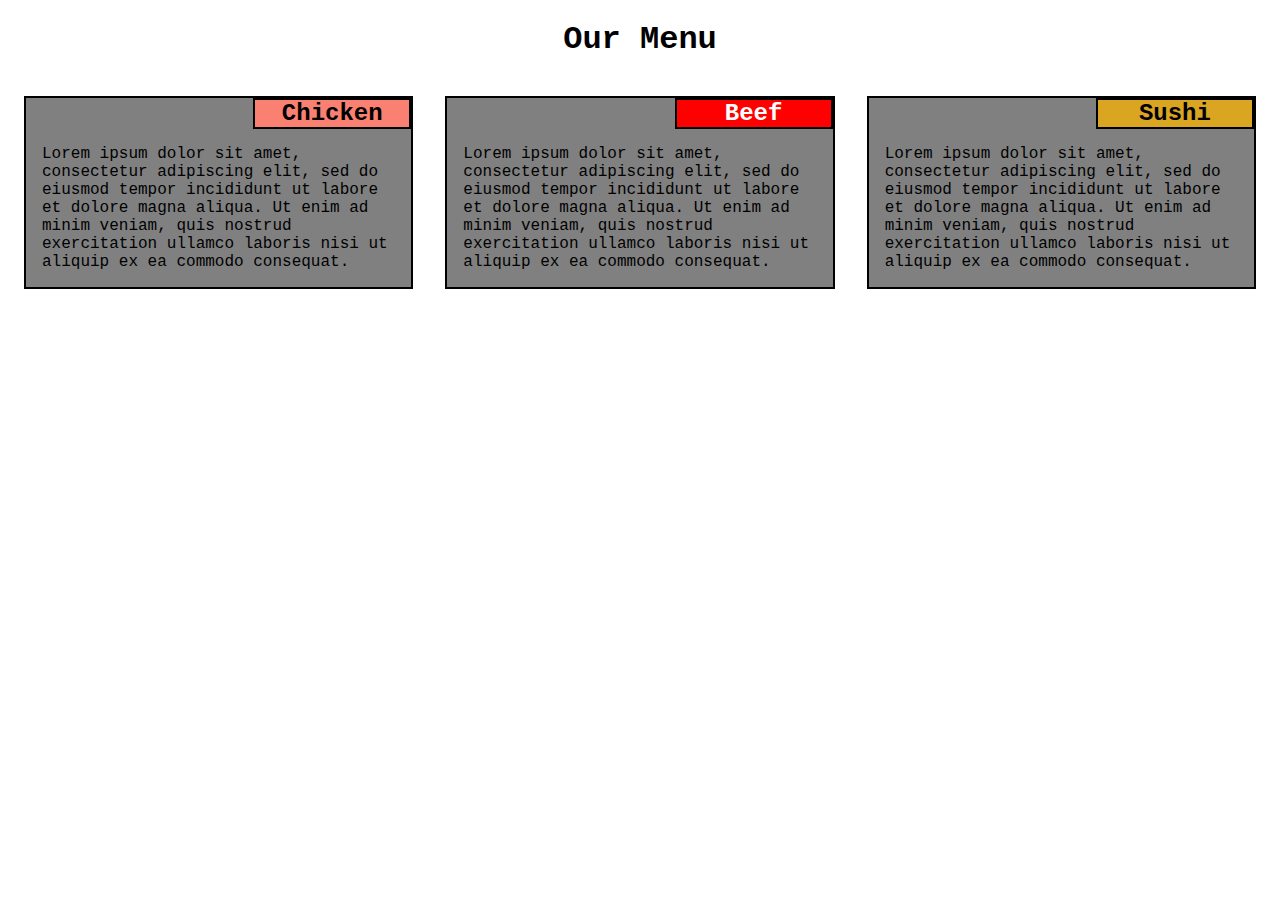
<file: mod2_solution/index.html>
<!DOCTYPE html>
<html>
    <head>
        <meta charset="UTF-8">
        <meta name="description" content="Project 1 for coursera WebDev course">
        <meta name="keywords" content="HTML, CSS">
        <meta name="author" content="Tim McMacken">
        <meta name="viewport" content="width=device-width, initial-scale=1.0">
        <link rel="stylesheet" href="./css/style.css">
        <title>Module 2 Solution</title>
    </head>
    <body>
        <h1>Our Menu</h1>
        <div class="flex_box">
            <div class="menu_item" id="one">
                <h2 class="item_title" id="menu1">Chicken</h2>
                <p>Lorem ipsum dolor sit amet, consectetur adipiscing elit, 
                    sed do eiusmod tempor incididunt ut labore et dolore magna aliqua. 
                    Ut enim ad minim veniam, quis nostrud exercitation ullamco laboris 
                    nisi ut aliquip ex ea commodo consequat.</p>
            </div>
            <div class="menu_item" id="two">
                <h2 class="item_title" id="menu2">Beef</h2>
                <p>Lorem ipsum dolor sit amet, consectetur adipiscing elit, 
                    sed do eiusmod tempor incididunt ut labore et dolore magna aliqua. 
                    Ut enim ad minim veniam, quis nostrud exercitation ullamco laboris 
                    nisi ut aliquip ex ea commodo consequat.</p>
            </div>
            <div class="menu_item" id="three">
                <h2 class="item_title" id="menu3">Sushi</h2>
                <p>Lorem ipsum dolor sit amet, consectetur adipiscing elit, 
                    sed do eiusmod tempor incididunt ut labore et dolore magna aliqua. 
                    Ut enim ad minim veniam, quis nostrud exercitation ullamco laboris 
                    nisi ut aliquip ex ea commodo consequat.</p>
            </div>
        </div>   
    </body>
</html>
</file>
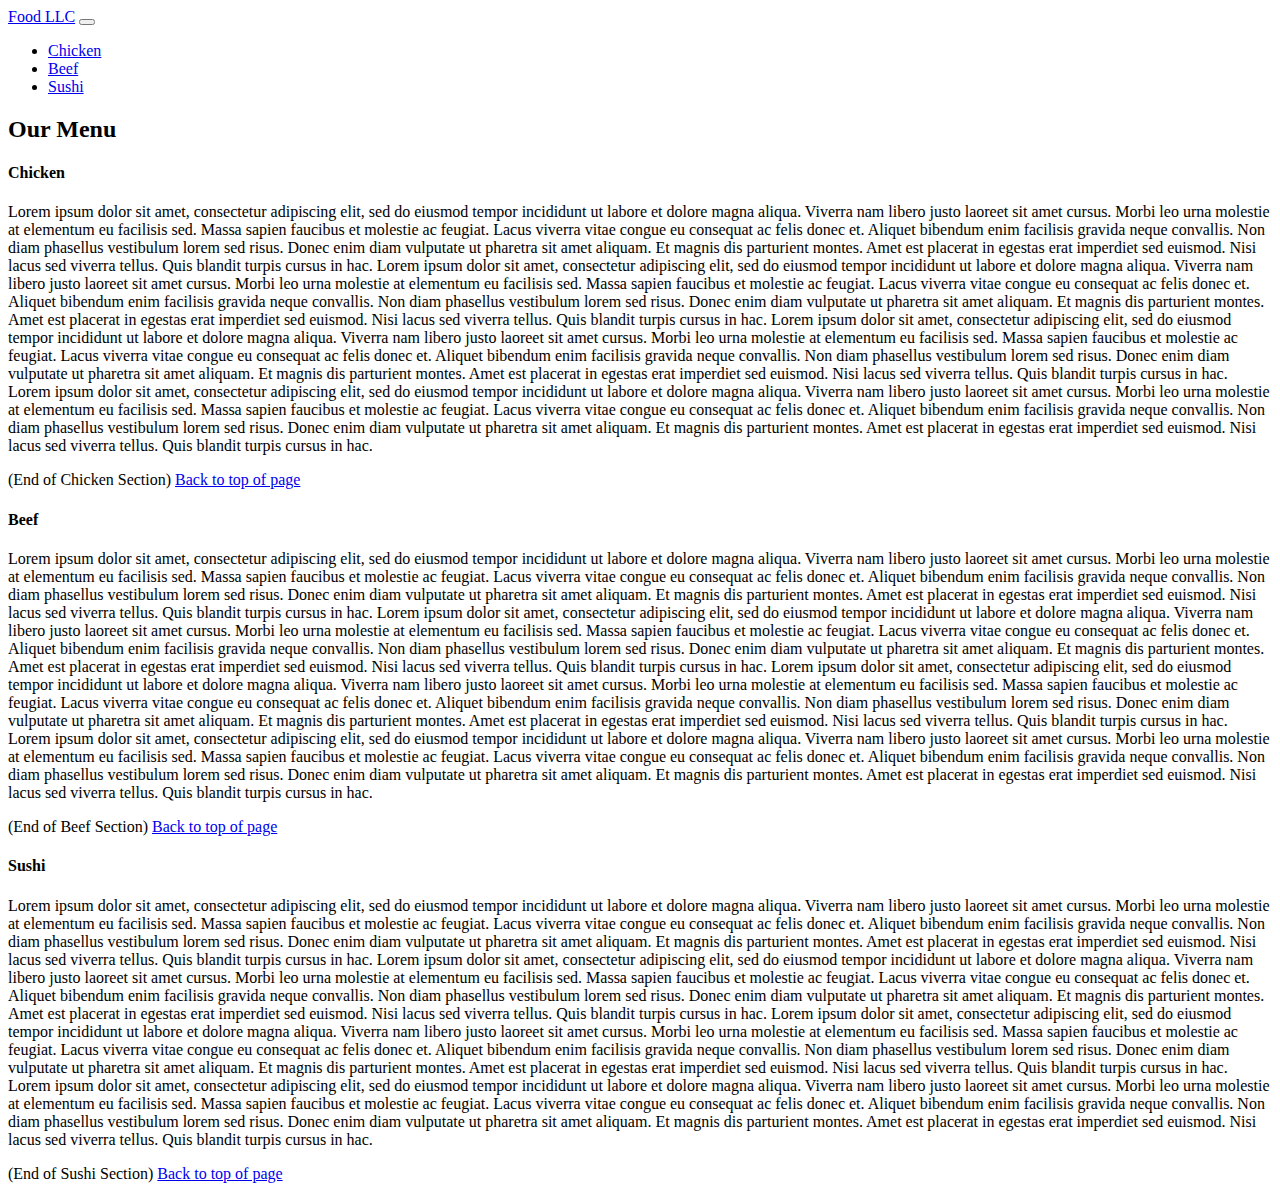
<file: mod3_solution/index.html>
<!doctype html>
<html lang="en">
  <head>
    <!-- Required meta tags -->
    <meta charset="utf-8">
    <meta name="viewport" content="width=device-width, initial-scale=1, shrink-to-fit=no">

    <!-- Bootstrap CSS -->
    <link href="https://cdn.jsdelivr.net/npm/bootstrap@5.1.3/dist/css/bootstrap.min.css" rel="stylesheet" integrity="sha384-1BmE4kWBq78iYhFldvKuhfTAU6auU8tT94WrHftjDbrCEXSU1oBoqyl2QvZ6jIW3" crossorigin="anonymous">
    <title>JH Restaurant</title>
  </head>
  <body>

    <!-- Navbar -->
    <nav class="navbar navbar-expand-xxl bg-secondary navbar-dark py-3 mb-3">
      <div class="container">
        <a href="#top" class="navbar-brand">Food LLC</a>

        <button class="navbar-toggler" type="button" data-bs-toggle="collapse" data-bs-target="#navmenu">
          <span class="navbar-toggler-icon d-sm-none"></span>
        </button>

        <div class="collapse navbar-collapse d-sm-none" id="navmenu">
          <ul class="navbar-nav ms-auto">
            <li class="nav-item">
              <a href="#chicken" class="nav-link">Chicken</a>
            </li>
            <li class="nav-item">
              <a href="#beef" class="nav-link">Beef</a>
            </li>
            <li class="nav-item">
              <a href="#sushi" class="nav-link">Sushi</a>
            </li>
          </ul>
        </div>
      </div>
    </nav>

    <div class="container">
      <h2 class="text-center">Our Menu</h2>
      <div class="row justify-content-evenly">
        <div class="col-md-4 col-sm-6 col-xs-12 bg-warning">
          <h4 class="text-center"><a href="#chicken"></a>Chicken</h4>
          <p>Lorem ipsum dolor sit amet, consectetur adipiscing elit, sed do eiusmod tempor incididunt ut labore et dolore magna aliqua. Viverra nam libero justo laoreet sit amet cursus. Morbi leo urna molestie at elementum eu facilisis sed. Massa sapien faucibus et molestie ac feugiat. Lacus viverra vitae congue eu consequat ac felis donec et. Aliquet bibendum enim facilisis gravida neque convallis. Non diam phasellus vestibulum lorem sed risus. Donec enim diam vulputate ut pharetra sit amet aliquam. Et magnis dis parturient montes. Amet est placerat in egestas erat imperdiet sed euismod. Nisi lacus sed viverra tellus. Quis blandit turpis cursus in hac. Lorem ipsum dolor sit amet, consectetur adipiscing elit, sed do eiusmod tempor incididunt ut labore et dolore magna aliqua. Viverra nam libero justo laoreet sit amet cursus. Morbi leo urna molestie at elementum eu facilisis sed. Massa sapien faucibus et molestie ac feugiat. Lacus viverra vitae congue eu consequat ac felis donec et. Aliquet bibendum enim facilisis gravida neque convallis. Non diam phasellus vestibulum lorem sed risus. Donec enim diam vulputate ut pharetra sit amet aliquam. Et magnis dis parturient montes. Amet est placerat in egestas erat imperdiet sed euismod. Nisi lacus sed viverra tellus. Quis blandit turpis cursus in hac. Lorem ipsum dolor sit amet, consectetur adipiscing elit, sed do eiusmod tempor incididunt ut labore et dolore magna aliqua. Viverra nam libero justo laoreet sit amet cursus. Morbi leo urna molestie at elementum eu facilisis sed. Massa sapien faucibus et molestie ac feugiat. Lacus viverra vitae congue eu consequat ac felis donec et. Aliquet bibendum enim facilisis gravida neque convallis. Non diam phasellus vestibulum lorem sed risus. Donec enim diam vulputate ut pharetra sit amet aliquam. Et magnis dis parturient montes. Amet est placerat in egestas erat imperdiet sed euismod. Nisi lacus sed viverra tellus. Quis blandit turpis cursus in hac. Lorem ipsum dolor sit amet, consectetur adipiscing elit, sed do eiusmod tempor incididunt ut labore et dolore magna aliqua. Viverra nam libero justo laoreet sit amet cursus. Morbi leo urna molestie at elementum eu facilisis sed. Massa sapien faucibus et molestie ac feugiat. Lacus viverra vitae congue eu consequat ac felis donec et. Aliquet bibendum enim facilisis gravida neque convallis. Non diam phasellus vestibulum lorem sed risus. Donec enim diam vulputate ut pharetra sit amet aliquam. Et magnis dis parturient montes. Amet est placerat in egestas erat imperdiet sed euismod. Nisi lacus sed viverra tellus. Quis blandit turpis cursus in hac.</p>
          <p>(End of Chicken Section) <a href="#">Back to top of page</a></p>
        </div>
        <div class="col-md-4 col-sm-6 bg-danger text-light" id="beef">
          <h4 class="text-center"><a href="#beef"></a>Beef</h4>
          <p>Lorem ipsum dolor sit amet, consectetur adipiscing elit, sed do eiusmod tempor incididunt ut labore et dolore magna aliqua. Viverra nam libero justo laoreet sit amet cursus. Morbi leo urna molestie at elementum eu facilisis sed. Massa sapien faucibus et molestie ac feugiat. Lacus viverra vitae congue eu consequat ac felis donec et. Aliquet bibendum enim facilisis gravida neque convallis. Non diam phasellus vestibulum lorem sed risus. Donec enim diam vulputate ut pharetra sit amet aliquam. Et magnis dis parturient montes. Amet est placerat in egestas erat imperdiet sed euismod. Nisi lacus sed viverra tellus. Quis blandit turpis cursus in hac. Lorem ipsum dolor sit amet, consectetur adipiscing elit, sed do eiusmod tempor incididunt ut labore et dolore magna aliqua. Viverra nam libero justo laoreet sit amet cursus. Morbi leo urna molestie at elementum eu facilisis sed. Massa sapien faucibus et molestie ac feugiat. Lacus viverra vitae congue eu consequat ac felis donec et. Aliquet bibendum enim facilisis gravida neque convallis. Non diam phasellus vestibulum lorem sed risus. Donec enim diam vulputate ut pharetra sit amet aliquam. Et magnis dis parturient montes. Amet est placerat in egestas erat imperdiet sed euismod. Nisi lacus sed viverra tellus. Quis blandit turpis cursus in hac. Lorem ipsum dolor sit amet, consectetur adipiscing elit, sed do eiusmod tempor incididunt ut labore et dolore magna aliqua. Viverra nam libero justo laoreet sit amet cursus. Morbi leo urna molestie at elementum eu facilisis sed. Massa sapien faucibus et molestie ac feugiat. Lacus viverra vitae congue eu consequat ac felis donec et. Aliquet bibendum enim facilisis gravida neque convallis. Non diam phasellus vestibulum lorem sed risus. Donec enim diam vulputate ut pharetra sit amet aliquam. Et magnis dis parturient montes. Amet est placerat in egestas erat imperdiet sed euismod. Nisi lacus sed viverra tellus. Quis blandit turpis cursus in hac. Lorem ipsum dolor sit amet, consectetur adipiscing elit, sed do eiusmod tempor incididunt ut labore et dolore magna aliqua. Viverra nam libero justo laoreet sit amet cursus. Morbi leo urna molestie at elementum eu facilisis sed. Massa sapien faucibus et molestie ac feugiat. Lacus viverra vitae congue eu consequat ac felis donec et. Aliquet bibendum enim facilisis gravida neque convallis. Non diam phasellus vestibulum lorem sed risus. Donec enim diam vulputate ut pharetra sit amet aliquam. Et magnis dis parturient montes. Amet est placerat in egestas erat imperdiet sed euismod. Nisi lacus sed viverra tellus. Quis blandit turpis cursus in hac.</p>
          <p>(End of Beef Section) <a href="#" class="text-light">Back to top of page</a></p>
        </div>
        <div class="col-md-4 col-xs-12 bg-primary text-light" id="sushi">
          <h4 class="text-center"><a href="#sushi"></a>Sushi</h4>
          <p>Lorem ipsum dolor sit amet, consectetur adipiscing elit, sed do eiusmod tempor incididunt ut labore et dolore magna aliqua. Viverra nam libero justo laoreet sit amet cursus. Morbi leo urna molestie at elementum eu facilisis sed. Massa sapien faucibus et molestie ac feugiat. Lacus viverra vitae congue eu consequat ac felis donec et. Aliquet bibendum enim facilisis gravida neque convallis. Non diam phasellus vestibulum lorem sed risus. Donec enim diam vulputate ut pharetra sit amet aliquam. Et magnis dis parturient montes. Amet est placerat in egestas erat imperdiet sed euismod. Nisi lacus sed viverra tellus. Quis blandit turpis cursus in hac. Lorem ipsum dolor sit amet, consectetur adipiscing elit, sed do eiusmod tempor incididunt ut labore et dolore magna aliqua. Viverra nam libero justo laoreet sit amet cursus. Morbi leo urna molestie at elementum eu facilisis sed. Massa sapien faucibus et molestie ac feugiat. Lacus viverra vitae congue eu consequat ac felis donec et. Aliquet bibendum enim facilisis gravida neque convallis. Non diam phasellus vestibulum lorem sed risus. Donec enim diam vulputate ut pharetra sit amet aliquam. Et magnis dis parturient montes. Amet est placerat in egestas erat imperdiet sed euismod. Nisi lacus sed viverra tellus. Quis blandit turpis cursus in hac. Lorem ipsum dolor sit amet, consectetur adipiscing elit, sed do eiusmod tempor incididunt ut labore et dolore magna aliqua. Viverra nam libero justo laoreet sit amet cursus. Morbi leo urna molestie at elementum eu facilisis sed. Massa sapien faucibus et molestie ac feugiat. Lacus viverra vitae congue eu consequat ac felis donec et. Aliquet bibendum enim facilisis gravida neque convallis. Non diam phasellus vestibulum lorem sed risus. Donec enim diam vulputate ut pharetra sit amet aliquam. Et magnis dis parturient montes. Amet est placerat in egestas erat imperdiet sed euismod. Nisi lacus sed viverra tellus. Quis blandit turpis cursus in hac. Lorem ipsum dolor sit amet, consectetur adipiscing elit, sed do eiusmod tempor incididunt ut labore et dolore magna aliqua. Viverra nam libero justo laoreet sit amet cursus. Morbi leo urna molestie at elementum eu facilisis sed. Massa sapien faucibus et molestie ac feugiat. Lacus viverra vitae congue eu consequat ac felis donec et. Aliquet bibendum enim facilisis gravida neque convallis. Non diam phasellus vestibulum lorem sed risus. Donec enim diam vulputate ut pharetra sit amet aliquam. Et magnis dis parturient montes. Amet est placerat in egestas erat imperdiet sed euismod. Nisi lacus sed viverra tellus. Quis blandit turpis cursus in hac.</p>
          <p>(End of Sushi Section) <a href="#top" class="text-light">Back to top of page</a></p>
        </div>
      </div>
    </div>
    <!-- <footer></footer>  -->
    <script src="https://cdn.jsdelivr.net/npm/bootstrap@5.1.3/dist/js/bootstrap.bundle.min.js" integrity="sha384-ka7Sk0Gln4gmtz2MlQnikT1wXgYsOg+OMhuP+IlRH9sENBO0LRn5q+8nbTov4+1p" crossorigin="anonymous"></script>
  </body>
</html>
</file>
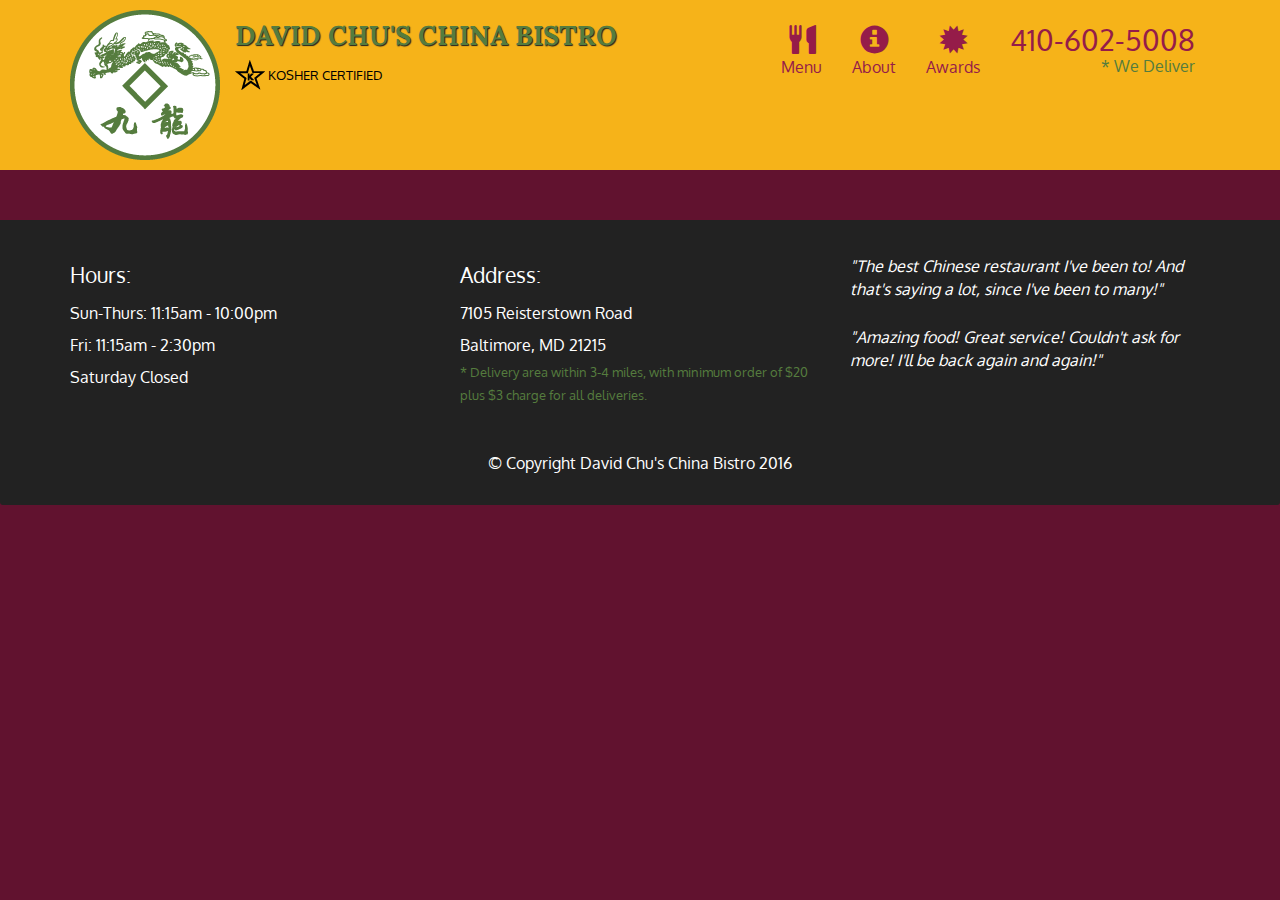
<file: mod5_solution/index.html>
<!doctype html>
<html lang="en">
  <head>
    <meta charset="utf-8">
    <meta http-equiv="X-UA-Compatible" content="IE=edge">
    <meta name="viewport" content="width=device-width, initial-scale=1">
    <title>David Chu's China Bistro</title>
    <link rel="stylesheet" href="css/bootstrap.min.css">
    <link rel="stylesheet" href="css/styles.css">
    <link href='https://fonts.googleapis.com/css?family=Oxygen:400,300,700' rel='stylesheet' type='text/css'>
    <link href='https://fonts.googleapis.com/css?family=Lora' rel='stylesheet' type='text/css'>
  </head>
<body>
  <header>
    <nav id="header-nav" class="navbar navbar-default">
      <div class="container">
        <div class="navbar-header">
          <a href="index.html" class="pull-left visible-md visible-lg">
            <div id="logo-img" alt="Logo image"></div>
          </a>

          <div class="navbar-brand">
            <a href="index.html"><h1>David Chu's China Bistro</h1></a>
            <p>
              <img src="images/star-k-logo.png" alt="Kosher certification">
              <span>Kosher Certified</span>
            </p>
          </div>

          <button id="navbarToggle" type="button" class="navbar-toggle collapsed" data-toggle="collapse" data-target="#collapsable-nav" aria-expanded="false">
            <span class="sr-only">Toggle navigation</span>
            <span class="icon-bar"></span>
            <span class="icon-bar"></span>
            <span class="icon-bar"></span>
          </button>
        </div>
        
        <div id="collapsable-nav" class="collapse navbar-collapse">
           <ul id="nav-list" class="nav navbar-nav navbar-right">
            <li id="navHomeButton" class="visible-xs active">
              <a href="index.html">
                <span class="glyphicon glyphicon-home"></span> Home</a>
            </li>
            <li id="navMenuButton">
              <a href="#" onclick="$dc.loadMenuCategories();">
                <span class="glyphicon glyphicon-cutlery"></span><br class="hidden-xs"> Menu</a>
            </li>
            <li>
              <a href="#">
                <span class="glyphicon glyphicon-info-sign"></span><br class="hidden-xs"> About</a>
            </li>
            <li>
              <a href="#">
                <span class="glyphicon glyphicon-certificate"></span><br class="hidden-xs"> Awards</a>
            </li>
            <li id="phone" class="hidden-xs">
              <a href="tel:410-602-5008">
                <span>410-602-5008</span></a><div>* We Deliver</div>
            </li>
          </ul><!-- #nav-list -->
        </div><!-- .collapse .navbar-collapse -->
      </div><!-- .container -->
    </nav><!-- #header-nav -->
  </header>

  <div id="call-btn" class="visible-xs">
    <a class="btn" href="tel:410-602-5008">
    <span class="glyphicon glyphicon-earphone"></span>
    410-602-5008
    </a>
  </div>
  <div id="xs-deliver" class="text-center visible-xs">* We Deliver</div>

  <div id="main-content" class="container"></div>

  <footer class="panel-footer">
    <div class="container">
      <div class="row">
        <section id="hours" class="col-sm-4">
          <span>Hours:</span><br>
          Sun-Thurs: 11:15am - 10:00pm<br>
          Fri: 11:15am - 2:30pm<br>
          Saturday Closed
          <hr class="visible-xs">
        </section>
        <section id="address" class="col-sm-4">
          <span>Address:</span><br>
          7105 Reisterstown Road<br>
          Baltimore, MD 21215
          <p>* Delivery area within 3-4 miles, with minimum order of $20 plus $3 charge for all deliveries.</p>
          <hr class="visible-xs">
        </section>
        <section id="testimonials" class="col-sm-4">
          <p>"The best Chinese restaurant I've been to! And that's saying a lot, since I've been to many!"</p>
          <p>"Amazing food! Great service! Couldn't ask for more! I'll be back again and again!"</p>
        </section>
      </div>
      <div class="text-center">&copy; Copyright David Chu's China Bistro 2016</div>
    </div>
  </footer>

  <!-- jQuery (Bootstrap JS plugins depend on it) -->
  <script src="js/jquery-2.1.4.min.js"></script>
  <script src="js/bootstrap.min.js"></script>
  <script src="js/ajax-utils.js"></script>
  <script src="js/script.js"></script>
</body>
</html>
</file>
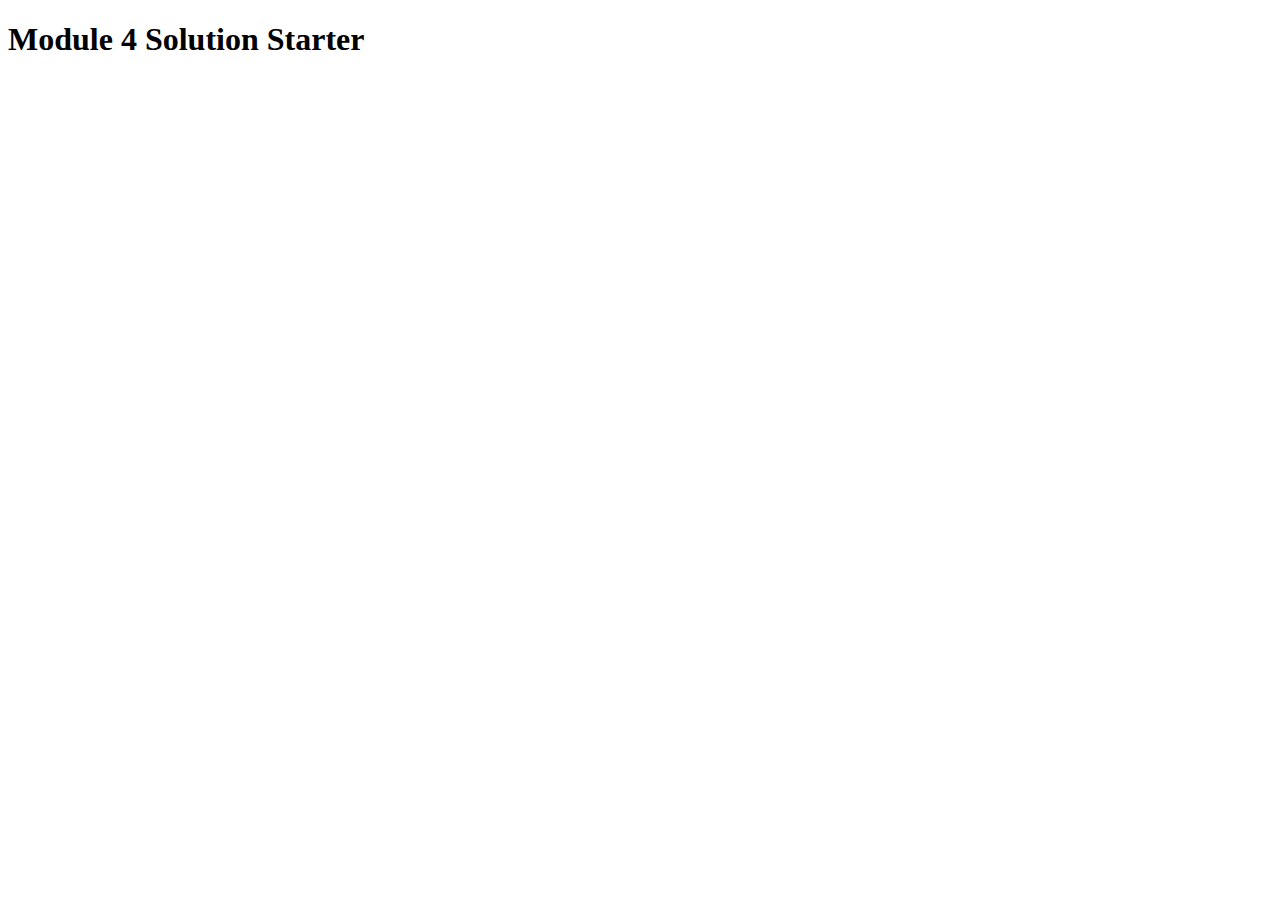
<file: mod4_solution/harder/index.html>
<!DOCTYPE html>
<html>
<head>
  <meta charset="utf-8">
  <title>Module 4 Solution Starter</title>
  <script>
    var names = []; // DO NOT REMOVE
  </script>
  <script src="SpeakHello.js"></script>
  <script src="SpeakGoodBye.js"></script>
  <script src="script.js"></script>
</head>
<body>
  <h1>Module 4 Solution Starter</h1>
</body>
</html>
</file>
<file: mod2_solution/css/style.css>
/* Main style by broad tag*/
body {
    font-family: 'Courier New', Courier, monospace;
}

h1 {
    text-align: center;
}

p {
    margin: 1em;
}

/* Styles by class */
.menu_item {
    border: 2px solid black;
    background-color: grey;
    margin: 1em 3em;
}

.item_title {
    width: 33%;
    border: 2px solid black;
    text-align: center;
    display: block;
    margin: 0 0 0 auto;
}

/* Styles by ID*/
#menu1 {
    background-color: salmon;
}

#menu2 {
    color: white;
    background-color: red;
}

#menu3 {
    background-color: goldenrod;
}


/* MEDIA Queries by Screen Width*/
/* Fullsized Screens */
@media (min-width: 992px) {
    .flex_box {
        display: flex;
    }

    .menu_item {
        flex: 1;
        margin: 1em;
    }

    .item_title {
        width: 40%;
    }
}

/* Tablet sized screen */
@media (max-width: 991px) {
    .flex_box {
        display: flex;
        flex-wrap: wrap;
    }

    .menu_item {
        margin: 1em;
    }

    #one {
        flex: 1;
    }

    #two {
        flex: 1;
    }
}
/* Mobile sized screens */
@media (max-width: 768px) {
    .flex_box {
        display: block;
    }
}
</file>
<file: mod5_solution/css/styles.css>
body {
  font-size: 16px;
  color: #fff;
  background-color: #61122f;
  font-family: 'Oxygen', sans-serif;
}

/** HEADER **/
#header-nav {
  background-color: #f6b319;
  border-radius: 0;
  border: 0;
}

#logo-img {
  background: url('../images/restaurant-logo_large.png') no-repeat;
  width: 150px;
  height: 150px;
  margin: 10px 15px 10px 0;
}

.navbar-brand {
  padding-top: 25px;
}
.navbar-brand h1 { /* Restaurant name */
  font-family: 'Lora', serif;
  color: #557c3e;
  font-size: 1.5em;
  text-transform: uppercase;
  font-weight: bold;
  text-shadow: 1px 1px 1px #222;
  margin-top: 0;
  margin-bottom: 0;
  line-height: .75;
}
.navbar-brand a:hover, .navbar-brand a:focus {
  text-decoration: none;
}
.navbar-brand p { /* Kosher cert */
  color: #000;
  text-transform: uppercase;
  font-size: .7em;
  margin-top: 15px;
}
.navbar-brand p span { /* Star-K */
  vertical-align: middle;
}

#nav-list {
  margin-top: 10px;
}
#nav-list a {
  color: #951C49;
  text-align: center;
}
#nav-list a:hover {
  background: #E7E7E7;
}
#nav-list a span {
  font-size: 1.8em;
}

#phone {
  margin-top: 5px;
}
#phone a { /* Phone number */
  text-align: right;
  padding-bottom: 0;
}
#phone div { /* We Deliver */
  color: #557c3e;
  text-align: right;
  padding-right: 15px;
}

.navbar-header button.navbar-toggle, .navbar-header .icon-bar {
  border: 1px solid #61122f;
}
.navbar-header button.navbar-toggle {
  clear: both;
  margin-top: -30px;
}
/* END HEADER */

/* FOOTER */
.panel-footer {
  margin-top: 30px;
  padding-top: 35px;
  padding-bottom: 30px;
  background-color: #222;
  border-top: 0;
}
.panel-footer div.row {
  margin-bottom: 35px;
}
#hours, #address {
  line-height: 2;
}
#hours > span, #address > span {
  font-size: 1.3em;
}
#address p {
  color: #557c3e;
  font-size: .8em;
  line-height: 1.8;
}
#testimonials {
  font-style: italic;
}
#testimonials p:nth-child(2) {
  margin-top: 25px;
}
/* END FOOTER */



/* HOME PAGE */
.container .jumbotron {
  box-shadow: 0 0 50px #3F0C1F;
  border: 2px solid #3F0C1F;
}

#menu-tile, #specials-tile, #map-tile {
  height: 250px;
  width: 100%;
  margin-bottom: 15px;
  position: relative;
  border: 2px solid #3F0C1F;
  overflow: hidden;
}
#menu-tile:hover, #specials-tile:hover, #map-tile:hover {
  box-shadow: 0 1px 5px 1px #cccccc;
}
#menu-tile {
  background: url('../images/menu-tile.jpg') no-repeat;
  background-position: center;
}
#specials-tile {
  background: url('../images/specials-tile.jpg') no-repeat;
  background-position: center;
}
#menu-tile span, #specials-tile span, #map-tile span {
  position: absolute;
  bottom: 0;
  right: 0;
  width: 100%;
  text-align: center;
  font-size: 1.6em;
  text-transform: uppercase;
  background-color: #000;
  color: #fff;
  opacity: .8;
}
/* END HOME PAGE */

/* MENU CATEGORIES PAGE */
.category-tile { 
  position: relative;
  border: 2px solid #3F0C1F;
  overflow: hidden;
  width: 200px;
  height: 200px;
  margin: 0 auto 15px;
}
.category-tile span {
  position: absolute;
  bottom: 0;
  right: 0;
  width: 100%;
  text-align: center;
  font-size: 1.2em;
  text-transform: uppercase;
  background-color: #000;
  color: #fff;
  opacity: .8;
}
.category-tile:hover {
  box-shadow: 0 1px 5px 1px #cccccc;
}

#menu-categories-title + div {
  margin-bottom: 50px;
}
/* END MENU CATEGORIES PAGE */

/* SINGLE CATEGORY PAGE */
.menu-item-tile {
  margin-bottom: 25px;
}
.menu-item-tile hr {
  width: 80%;
}
.menu-item-tile .menu-item-price {
  font-size: 1.1em;
  text-align: right;
  margin-top: -15px;
  margin-right: -15px;
}
.menu-item-tile .menu-item-price span {
  font-size: .6em;
}
.menu-item-photo {
  position: relative;
  border: 2px solid #3F0C1F; 
  overflow: hidden;
  padding: 0;
  margin-right: -15px;
  margin-left: auto;
  margin-bottom: 20px;
  max-width: 250px;
}
.menu-item-photo div {
  position: absolute;
  bottom: 0;
  right: 0;
  width: 80px;
  background-color: #557c3e;
  text-align: center;
}
.menu-item-description {
  padding-right: 30px;
}
h3.menu-item-title {
  margin: 0 0 10px;
}
.menu-item-details {
  font-size: .9em;
  font-style: italic;
}
/* END SINGLE CATEGORY PAGE */


/********** Large devices only **********/
@media (min-width: 1200px) {
  .container .jumbotron {
    background: url('../images/jumbotron_1200.jpg') no-repeat;
    height: 675px;
  }
}

/********** Medium devices only **********/
@media (min-width: 992px) and (max-width: 1199px) {
  /* Header */
  #logo-img {
    background: url('../images/restaurant-logo_medium.png') no-repeat;
    width: 100px;
    height: 100px;
    margin: 5px 5px 5px 0;
  }
  /* End Header */

  /* Home Page */
  .container .jumbotron {
    background: url('../images/jumbotron_992.jpg') no-repeat;
    height: 558px;
  }
  /* End Home Page */
}

/********** Small devices only **********/
@media (min-width: 768px) and (max-width: 991px) {
  /* Home Page */
  .container .jumbotron {
    background: url('../images/jumbotron_768.jpg') no-repeat;
    height: 432px;
  }
  /* End Home Page */
}

/********** Extra small devices only **********/
@media (max-width: 767px) {
  /* Header */
  .navbar-brand {
    padding-top: 10px;
    height: 80px;
  }
  .navbar-brand h1 { /* Restaurant name */
    padding-top: 10px;
    font-size: 5vw; /* 1vw = 1% of viewport width */
  }
  .navbar-brand p { /* Kosher cert */
    font-size: .6em;
    margin-top: 12px;
  }
  .navbar-brand p img { /* Star-K */
    height: 20px;
  }

  #collapsable-nav a { /* Collapsed nav menu text */
    font-size: 1.2em;
  }
  #collapsable-nav a span { /* Collapsed nav menu glyph */
    font-size: 1em;
    margin-right: 5px;
  }

  #call-btn > a {
    font-size: 1.5em;
    display: block;
    margin: 0 20px;
    padding: 10px;
    border: 2px solid #fff;
    background-color: #f6b319;
    color: #951c49;
  }
  #xs-deliver {
    margin-top: 5px;
    font-size: .7em;
    letter-spacing: .1em;
    text-transform: uppercase;
  }
  /* End Header */

  /* Footer */
  .panel-footer section {
    margin-bottom: 30px;
    text-align: center;
  }
  .panel-footer section:nth-child(3) {
    margin-bottom: 0; /* margin already exists on the whole row */
  }
  .panel-footer section hr {
    width: 50%;
  }
  /* End Footer */

  /* Home Page */
  .container .jumbotron {
    margin-top: 30px;
    padding: 0;
  }
  #menu-tile, #specials-tile {
    width: 360px;
    margin: 0 auto 15px;
  }

  .menu-item-photo {
    margin-right: auto;
  }
  .menu-item-tile .menu-item-price {
    text-align: center;
  }
  .menu-item-description {
    text-align: center;;
  }
}


/********** Super extra small devices Only :-) (e.g., iPhone 4) **********/
@media (max-width: 479px) {
  /* Header */
  .navbar-brand h1 { /* Restaurant name */
    padding-top: 5px;
    font-size: 6vw;
  }
  /* End Header */
  
  /* Home page */
  #menu-tile, #specials-tile {
    width: 280px;
    margin: 0 auto 15px;
  }

  .col-xxs-12 {
    position: relative;
    min-height: 1px;
    padding-right: 15px;
    padding-left: 15px;
    float: left;
    width: 100%;
  }
}
</file>
